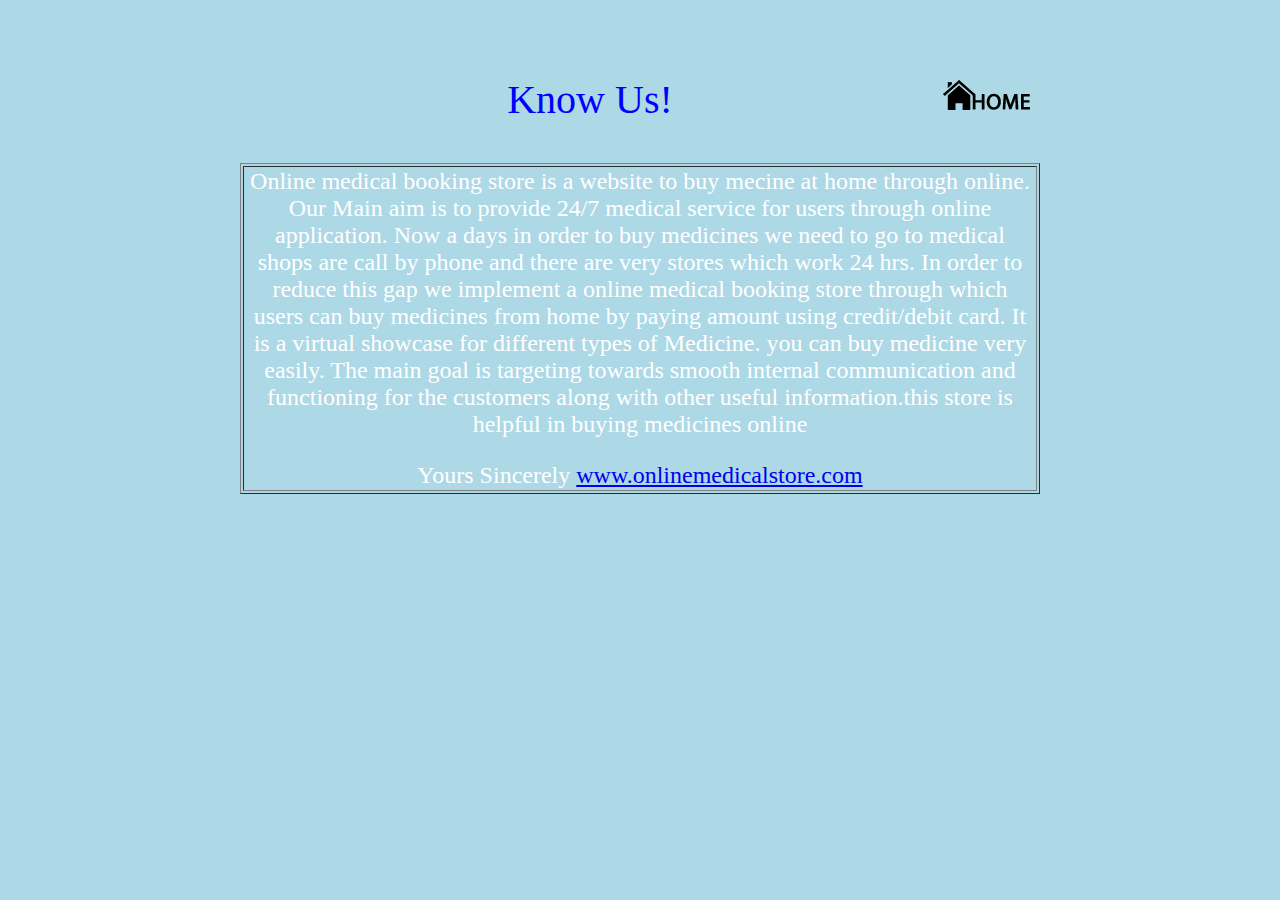
<file: about.html>
<html>
  <head>
    <title>About Us</title>
    <link rel="stylesheet" href="astyle.css" type="text/css"/>
  </head>
  <body>
      <a href="index.html"><img src="images/home.png" style="float: right; margin-top:80px"/></a>
          <br><br>
          <p style="font-size:40px; color:blue; text-shadow: 2px 2px 2px 2px black;">Know Us!</p>
          <div id="t">
          <table border style="width: 800px;">
              <tr>
                  <td>
                     <p> Online medical booking store is a website to buy mecine at home through online. Our Main aim is to provide 24/7 medical service for users through online application. Now a days in order to buy medicines we need to go to medical shops are call by phone and there are very stores which work 24 hrs. In order to reduce this gap we implement a online medical booking store through which users can buy medicines from home by paying amount using credit/debit card. It is a virtual showcase for different types of Medicine. you can buy medicine very easily. The main goal is targeting towards smooth internal communication and functioning for the customers along with other useful information.this store is helpful in buying medicines online</p>

                      <p>
                          Yours Sincerely <a href="index.html">www.onlinemedicalstore.com </a>
                      </p>
                  </td>
              </tr>
          </table>
           </div>


  </body>
</html>
</file>
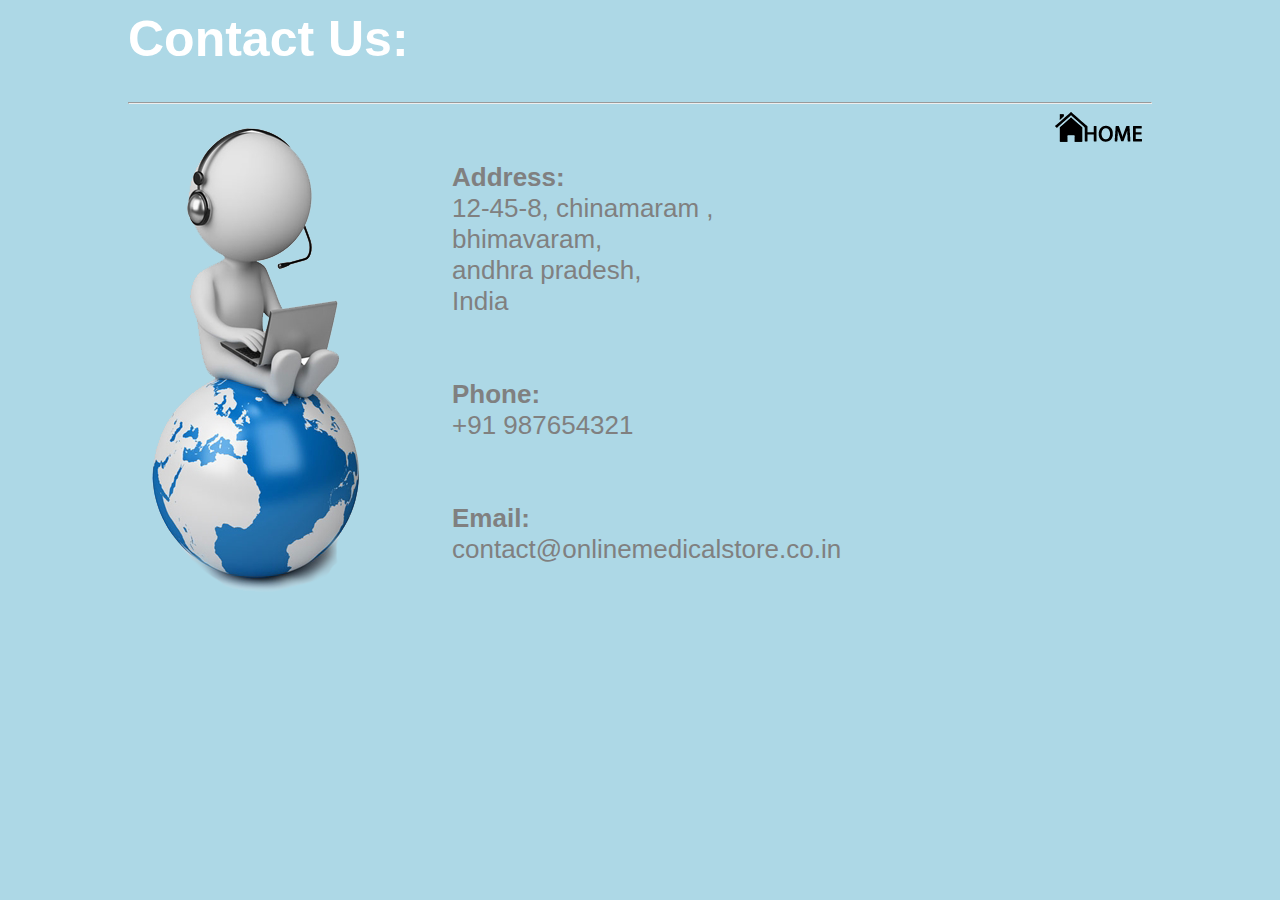
<file: contact.html>
<html>
    <head>
        <title>Contact:VegeMart</title>
        <link rel="stylesheet" type="text/css" href="cstyle.css"/>
    </head>
    <body>
        <h1 style="font-size: 50px; margin-top: 10px;">Contact Us:</h1>
           <hr>
           <a href="index.html"><img src="images/home.png" style="float: right; "/></a>
           
        <img src="images/cu.png"/>
        <div id="text">
            <b>Address:</b><br>
            12-45-8, chinamaram ,<br>
            bhimavaram,<br>
                andhra pradesh,<br>
            India <br>
            <br><br>
            <b>Phone:</b><br>
            +91 987654321
            <br><br><br>
            <b>Email:</b><br>
            contact@onlinemedicalstore.co.in

        </div>
     
        <br>
    </body>
</html>
</file>
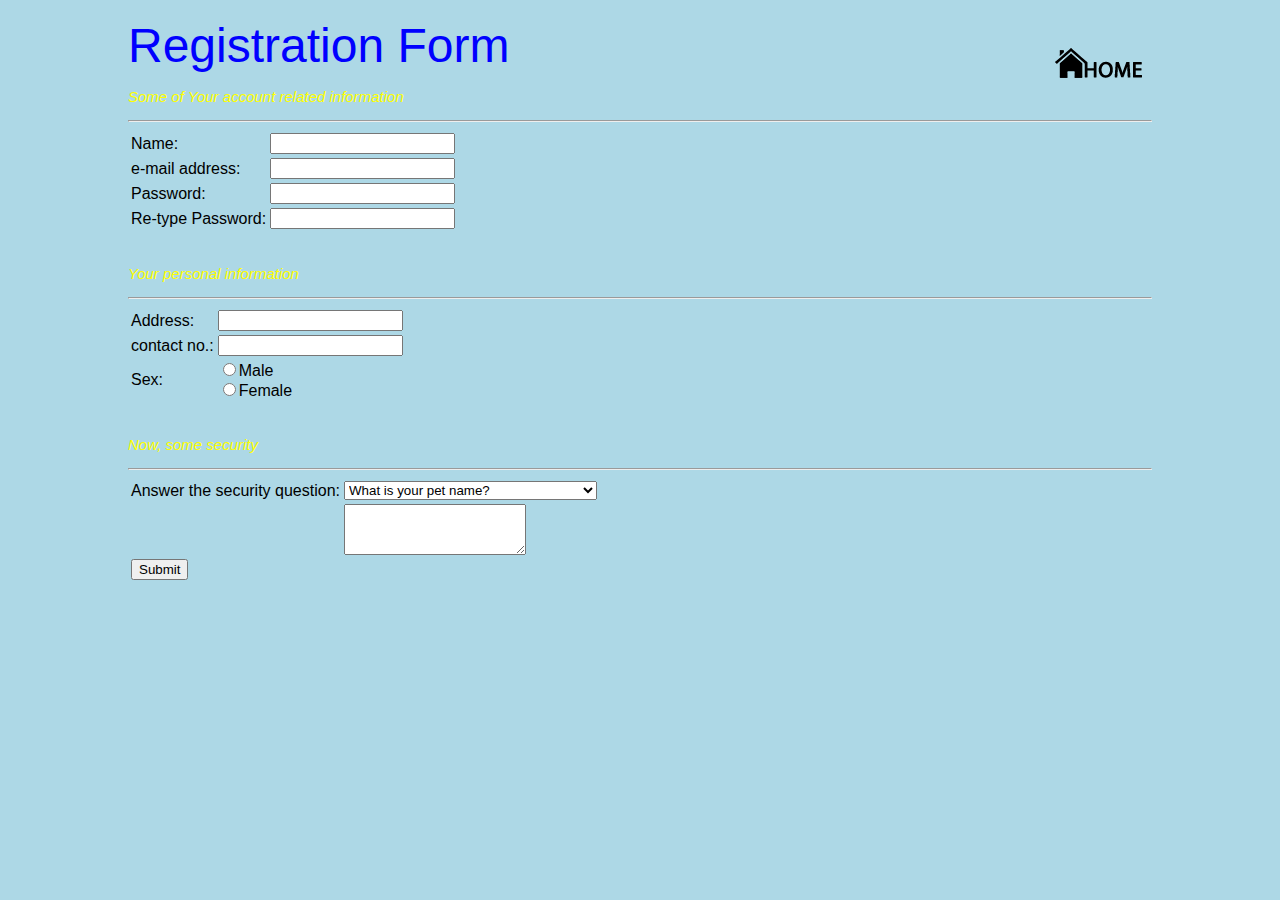
<file: register.html>
<!DOCTYPE HTML PUBLIC "-//W3C//DTD HTML 4.01 Transitional//EN">
<html>
  <head>
    <title>Register</title>
    <link rel="stylesheet" href="rstyle.css" type="text/css" />

  </head>
  <body>
      <br>
    <font size=10 color="blue" >Registration Form</font>
    <a href="index.html"><img src="images/home.png" style="float: right; margin-top:30px;"/></a>
    <p>Some of Your account related information</p>
    <table>

	<tr>
            <td>Name:</td>
            <td><input type="text"/></td>
	</tr>
        <tr>
	<td>e-mail address:</td>
	<td><input type="text"></input></td>
	</tr>
         <tr>
        <td>Password:</td>
        <td><input type="password"/> </td>
        </tr>
        <tr>
            <td>Re-type Password:</td>
            <td><input type="password"</td>
        </tr>
        <hr/>
    </table>
    <br>
    <p>Your personal information</p>
    <table>
	<td>Address:</td>
	<td><input type="text"/></td>
	<tr>
	<td>contact no.:</td>
	<td><input type="text"></input></td>
	</tr>
	
	<tr>
	<td>Sex:</td>
	<td><input type="radio" name="sex" value="male">Male<br>
<input type="radio" name="sex" value="female">Female
	</td>
        </tr>
        <hr/>
    </table>
    <br>
    <p>Now, some security</p>
    <table>
       
        <tr>
            <td>Answer the security question:</td>
            <hr style="color: grey;">
            <td>
                <select>
                    <option>What is your pet name?</option>
                    <option>What is your favourite teacher's name?</option>
                    <option>Which is your favourite tourrist palce?</option>
                    <option>Which is your favourite food?</option>
                </select>
            </td>
        </tr>
        <tr>
            <td></td>
            <td>
                <textarea name="comments" rows="3" col="5"></textarea>
            </td>
        </tr>
        <tr>
            <td><input type="button" value="Submit"/></td>
        </tr>
        

    </table>
  </body>
</html>
</file>
<file: astyle.css>
p{
    color:white;
    font-size:24px;
    font-family:yellow;
    text-align:center;
}

body{
    width: 800px;
    margin: auto;
    background-color:lightblue;
}

#t{
    width: 800px;
}
</file>
<file: cstyle.css>
body{
    width: 1024px;
    margin: auto;
    font-family:Arial;
    background-color: lightblue;
    color: white;
}

div#text{
    font-size:26px;
    margin-right: 100px;
    margin-top: 50px;
    float: right;
    width: 500px;
    height: 500px;
    color: grey;
}
</file>
<file: rstyle.css>
body{
    width: 1024px;
    margin: auto;
    font-family:Arial;
    background-color:lightblue;
}

p{
    font-size:15px;
    font-style:italic;
    color:yellow;
}
</file>
